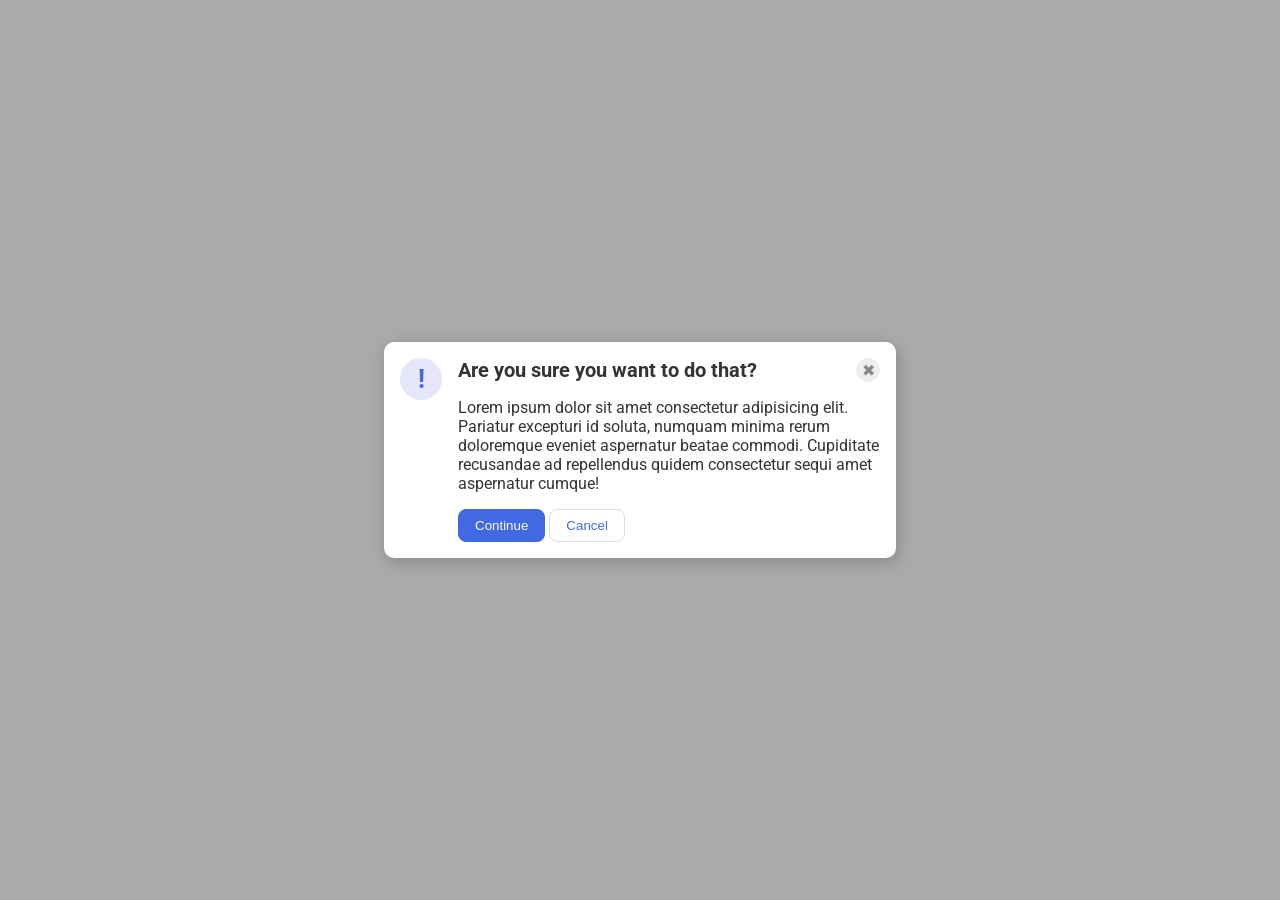
<file: foundations/flex/05-flex-modal/index.html>
<!DOCTYPE html>
<html lang="en">
  <head>
    <meta charset="UTF-8">
    <meta http-equiv="X-UA-Compatible" content="IE=edge">
    <meta name="viewport" content="width=device-width, initial-scale=1.0">
    <link rel="stylesheet" href="style.css">
    <title>Modal</title>
  </head>
  <body>
    <div class="modal">
      <div class="icon">!</div>
      <div class="container">
        <div class="header-close">
          <div class="header">Are you sure you want to do that?</div>
          <button class="close-button">✖</button>
        </div>
        <div class="text">Lorem ipsum dolor sit amet consectetur adipisicing elit. Pariatur excepturi id soluta, numquam minima rerum doloremque eveniet aspernatur beatae commodi. Cupiditate recusandae ad repellendus quidem consectetur sequi amet aspernatur cumque!</div>
        <div class="continue-cancel">
          <button class="continue">Continue</button>
          <button class="cancel">Cancel</button>
        </div>
      </div>
    </div>
  </body>
</html>
</file>
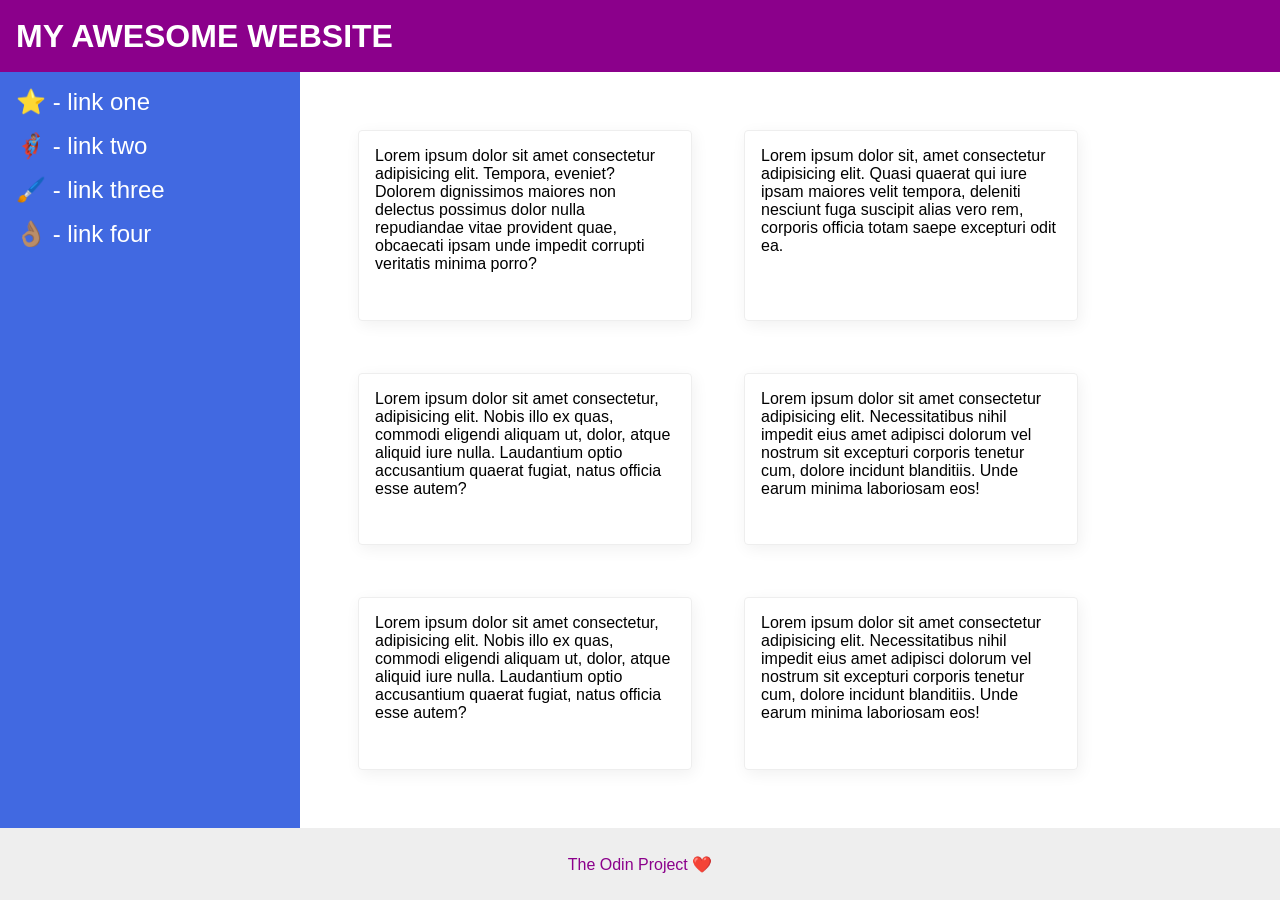
<file: foundations/flex/07-flex-layout-2/index.html>
<!DOCTYPE html>
<html lang="en">
  <head>
    <meta charset="UTF-8">
    <meta http-equiv="X-UA-Compatible" content="IE=edge">
    <meta name="viewport" content="width=device-width, initial-scale=1.0">
    <title>The Holy Grail</title>
    <link rel="stylesheet" href="style.css">
  </head>
  <body>
    <div class="header">
      MY AWESOME WEBSITE
    </div>
    <div class="container">
      <div class="sidebar">
        <ul>
          <li><a href="#">⭐ - link one</a></li>
          <li><a href="#">🦸🏽‍♂️ - link two</a></li>
          <li><a href="#">🖌️ - link three</a></li>
          <li><a href="#">👌🏽 - link four</a></li>
        </ul>
      </div>
      <div class="all-cards">
        <div class="card">Lorem ipsum dolor sit amet consectetur adipisicing elit. Tempora, eveniet? Dolorem dignissimos maiores non delectus possimus dolor nulla repudiandae vitae provident quae, obcaecati ipsam unde impedit corrupti veritatis minima porro?</div>
        <div class="card">Lorem ipsum dolor sit, amet consectetur adipisicing elit. Quasi quaerat qui iure ipsam maiores velit tempora, deleniti nesciunt fuga suscipit alias vero rem, corporis officia totam saepe excepturi odit ea.</div>
        <div class="card">Lorem ipsum dolor sit amet consectetur, adipisicing elit. Nobis illo ex quas, commodi eligendi aliquam ut, dolor, atque aliquid iure nulla. Laudantium optio accusantium quaerat fugiat, natus officia esse autem?</div>
        <div class="card">Lorem ipsum dolor sit amet consectetur adipisicing elit. Necessitatibus nihil impedit eius amet adipisci dolorum vel nostrum sit excepturi corporis tenetur cum, dolore incidunt blanditiis. Unde earum minima laboriosam eos!</div>
        <div class="card">Lorem ipsum dolor sit amet consectetur, adipisicing elit. Nobis illo ex quas, commodi eligendi aliquam ut, dolor, atque aliquid iure nulla. Laudantium optio accusantium quaerat fugiat, natus officia esse autem?</div>
        <div class="card">Lorem ipsum dolor sit amet consectetur adipisicing elit. Necessitatibus nihil impedit eius amet adipisci dolorum vel nostrum sit excepturi corporis tenetur cum, dolore incidunt blanditiis. Unde earum minima laboriosam eos!</div>
      </div>
    </div>
    <div class="footer">
      The Odin Project ❤️
    </div>
  </body>
</html>
</file>
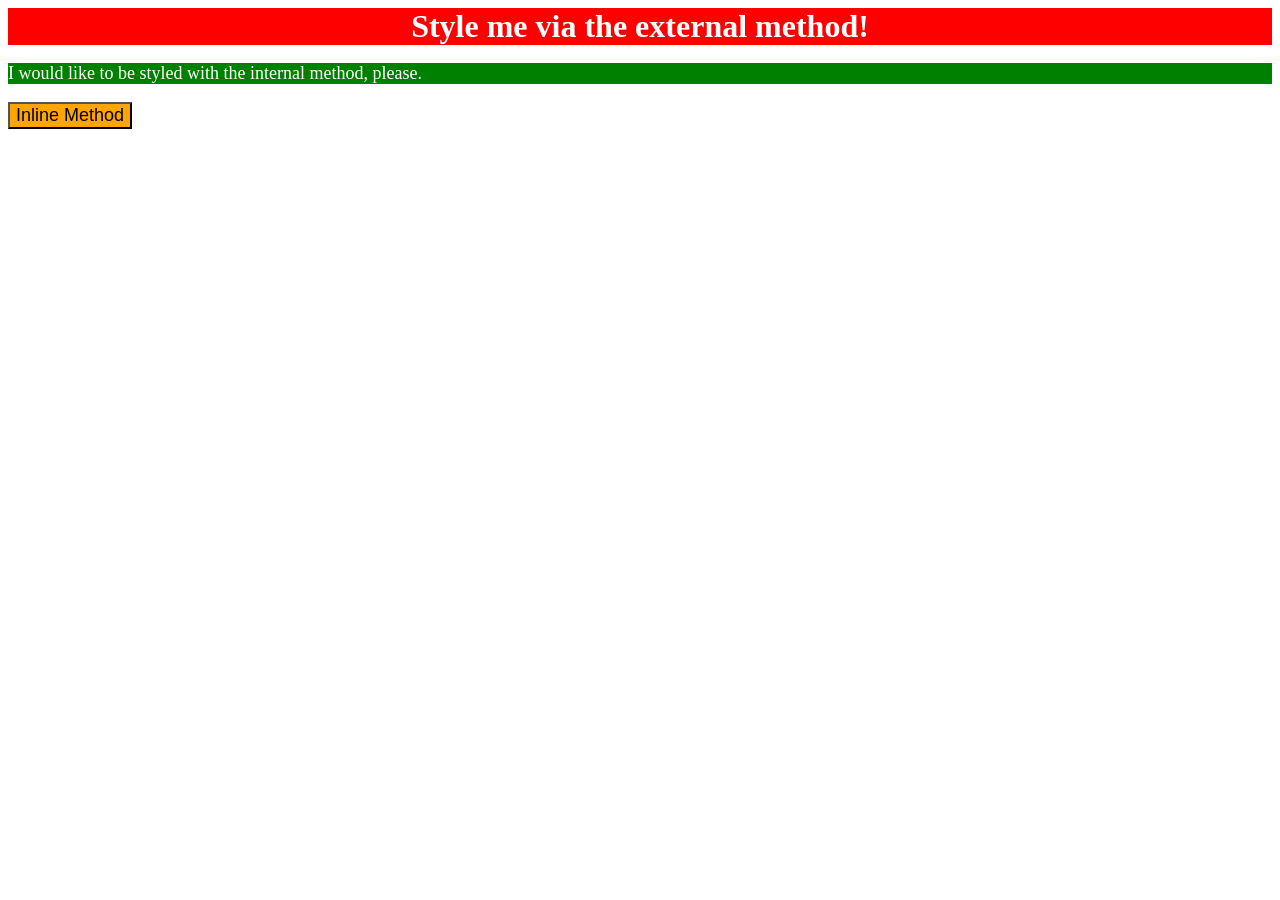
<file: foundations/intro-to-css/01-css-methods/index.html>
<!DOCTYPE html>
<html lang="en">
  <head>
    <meta charset="UTF-8">
    <meta http-equiv="X-UA-Compatible" content="IE=edge">
    <meta name="viewport" content="width=device-width, initial-scale=1.0">
    <link rel="stylesheet" href="styles.css">
    <title>Methods for Adding CSS</title>
    <style>
      p {
        background-color: green;
        color: white;
        font-size: 18px;
      }
    </style>
  </head>
  
  <body>
    <div>Style me via the external method!</div>
    <p>I would like to be styled with the internal method, please.</p>
    <button style="background-color: orange; font-size: 18px;">Inline Method</button>
  </body>
</html>
</file>
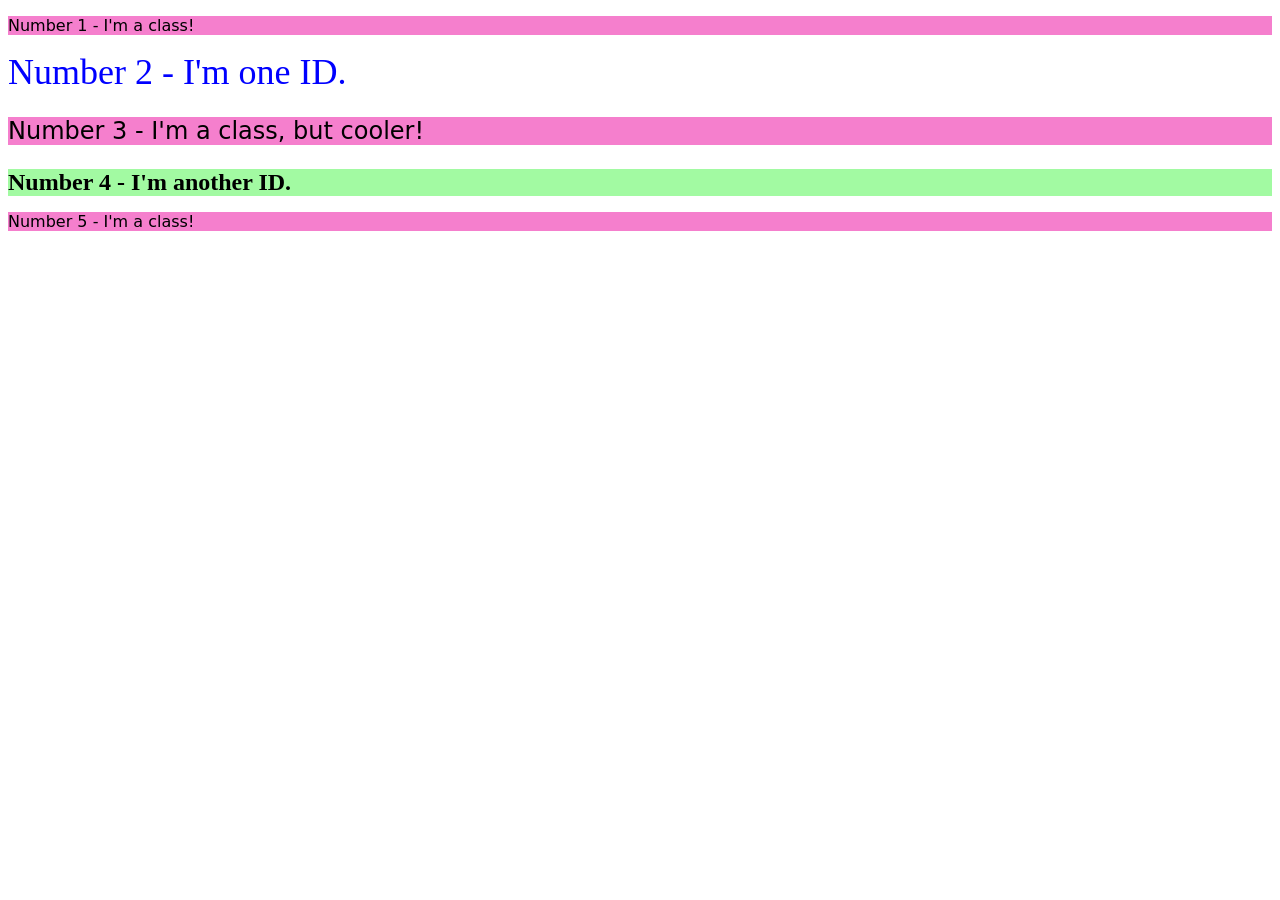
<file: foundations/intro-to-css/02-class-id-selectors/index.html>
<!DOCTYPE html>
<html lang="en">
  <head>
    <meta charset="UTF-8">
    <meta http-equiv="X-UA-Compatible" content="IE=edge">
    <meta name="viewport" content="width=device-width, initial-scale=1.0">
    <title>Class and ID Selectors</title>
    <link rel="stylesheet" href="style.css">
  </head>
  <body>
    <p class="odd">Number 1 - I'm a class!</p>
    <div id="second-elem">Number 2 - I'm one ID.</div>
    <p class="odd third-elem">Number 3 - I'm a class, but cooler!</p>
    <div id="fourth-elem">Number 4 - I'm another ID.</div>
    <p class="odd" >Number 5 - I'm a class!</p>
  </body>
</html>
</file>
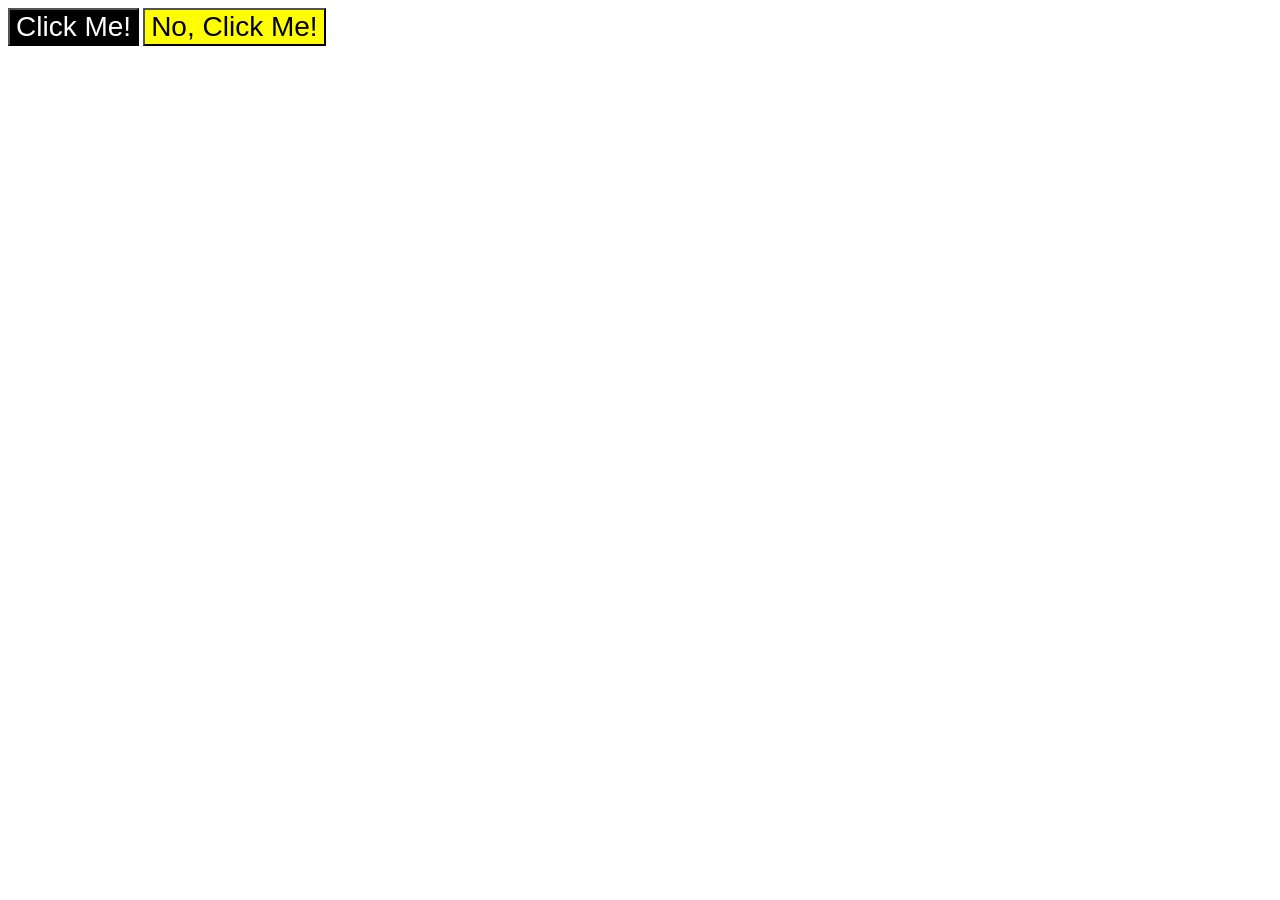
<file: foundations/intro-to-css/03-grouping-selectors/index.html>
<!DOCTYPE html>
<html lang="en">
  <head>
    <meta charset="UTF-8">
    <meta http-equiv="X-UA-Compatible" content="IE=edge">
    <meta name="viewport" content="width=device-width, initial-scale=1.0">
    <title>Grouping Selectors</title>
    <link rel="stylesheet" href="style.css">
  </head>
  <body>
    <button class="button-one">Click Me!</button>
    <button class="button-two">No, Click Me!</button>
  </body>
</html>
</file>
<file: foundations/flex/05-flex-modal/style.css>
@import url('https://fonts.googleapis.com/css2?family=Roboto:wght@400;700&display=swap');

html, body {
  height: 100%;
}

body {
  font-family: Roboto, sans-serif;
  margin: 0;
  background: #aaa;
  color: #333;
  /* I'll give you this one for free lol */
  display: flex;
  align-items: center;
  justify-content: center;
}

.modal {
  background: white;
  width: 480px;
  border-radius: 10px;
  box-shadow: 2px 4px 16px rgba(0,0,0,.2);
  display: flex;
  gap: 16px;
  padding: 16px;
}

.icon {
  color: royalblue;
  font-size: 26px;
  font-weight: 700;
  background: lavender;
  width: 42px;
  height: 42px;
  border-radius: 50%;
  display: flex;
  align-items: center;
  justify-content: center;
  flex-shrink: 0;
}

.close-button {
  background: #eee;
  border-radius: 50%;
  color: #888;
  font-weight: 400;
  font-size: 16px;
  height: 24px;
  width: 24px;
  display: flex;
  align-items: center;
  justify-content: center;
  border: 1px solid #eee;
  padding: 0;
}

button {
  cursor: pointer;
  padding: 8px 16px;
  border-radius: 8px;
}

button.continue {
  background: royalblue;
  border: 1px solid royalblue;
  color: white;
}

button.cancel {
  background: white;
  border: 1px solid #ddd;
  color: royalblue;
}

.container {
  display: flex;
  flex-direction: column;
  gap: 16px;
}

.header-close {
  display: flex;
  justify-content: space-between;
  align-items: center;
}

.header {
  font-weight: bold;
  font-size: 20px;
}

.continue-cancel {
  display: flex;
  gap: 4px;
}
</file>
<file: foundations/flex/07-flex-layout-2/style.css>
body {
  font-family: -apple-system, BlinkMacSystemFont, 'Segoe UI', Roboto, Oxygen, Ubuntu, Cantarell, 'Open Sans', 'Helvetica Neue', sans-serif;
  margin: 0;
  min-height: 100vh;
  display: flex;
  flex-direction: column;
}

.header {
  height: 72px;
  background: darkmagenta;
  color: white;
  font-size: 32px;
  font-weight: 900;
  padding: 0 16px;
  display:flex;
  align-items: center;
}

.footer {
  height: 72px;
  background: #eee;
  color: darkmagenta;
  display: flex;
  justify-content: center;
  align-items: center;
}

.sidebar {
  width: 300px;
  background: royalblue;
  box-sizing: border-box;
  flex-shrink: 0;
  padding: 16px;
}

.card {
  border: 1px solid #eee;
  box-shadow: 2px 4px 16px rgba(0,0,0,.06);
  border-radius: 4px;
  padding: 16px;
  margin: 10px;
  width: 300px;
}

.container {
  display: flex;
  flex: 1;
}

.all-cards {
  display: flex;
  flex-wrap: wrap;
  padding: 48px;
  gap:32px;
}


ul {
  list-style-type: none;
  margin: 0;
  padding:0;
}

li {
  margin-bottom: 16px;
}

a {
  text-decoration: none;
  color: white;
  font-size: 24px;
}
</file>
<file: foundations/intro-to-css/01-css-methods/styles.css>
/* styles.css */

div {
    background-color: red;
    color: white;
    font-size: 32px;
    font-weight: bold;
    text-align: center;
}
</file>
<file: foundations/intro-to-css/02-class-id-selectors/style.css>
/* Add CSS Styling */

.odd {
    background-color: hsla(320, 100%, 46%, 0.5);
    font-family: "Verdana", "DejaVu Sans", "sans-serif";
}

#second-elem {
    color:hsl(240, 100%, 50%);
    font-size: 36px;
}

.third-elem {
    font-size: 24px;
}

#fourth-elem {
    background-color: hsla(120, 91%, 62%, 0.5);
    font-size: 24px;
    font-weight: bold;
}
</file>
<file: foundations/intro-to-css/03-grouping-selectors/style.css>
/* Add CSS Styling */

.button-one,
.button-two {
    font-size: 28px;
    font-family: "Helvetica", "Times New Roman", "sans-serif";
}

.button-one {
    background-color: black;
    color: white;
}

.button-two{
    background-color: yellow;
}
</file>
